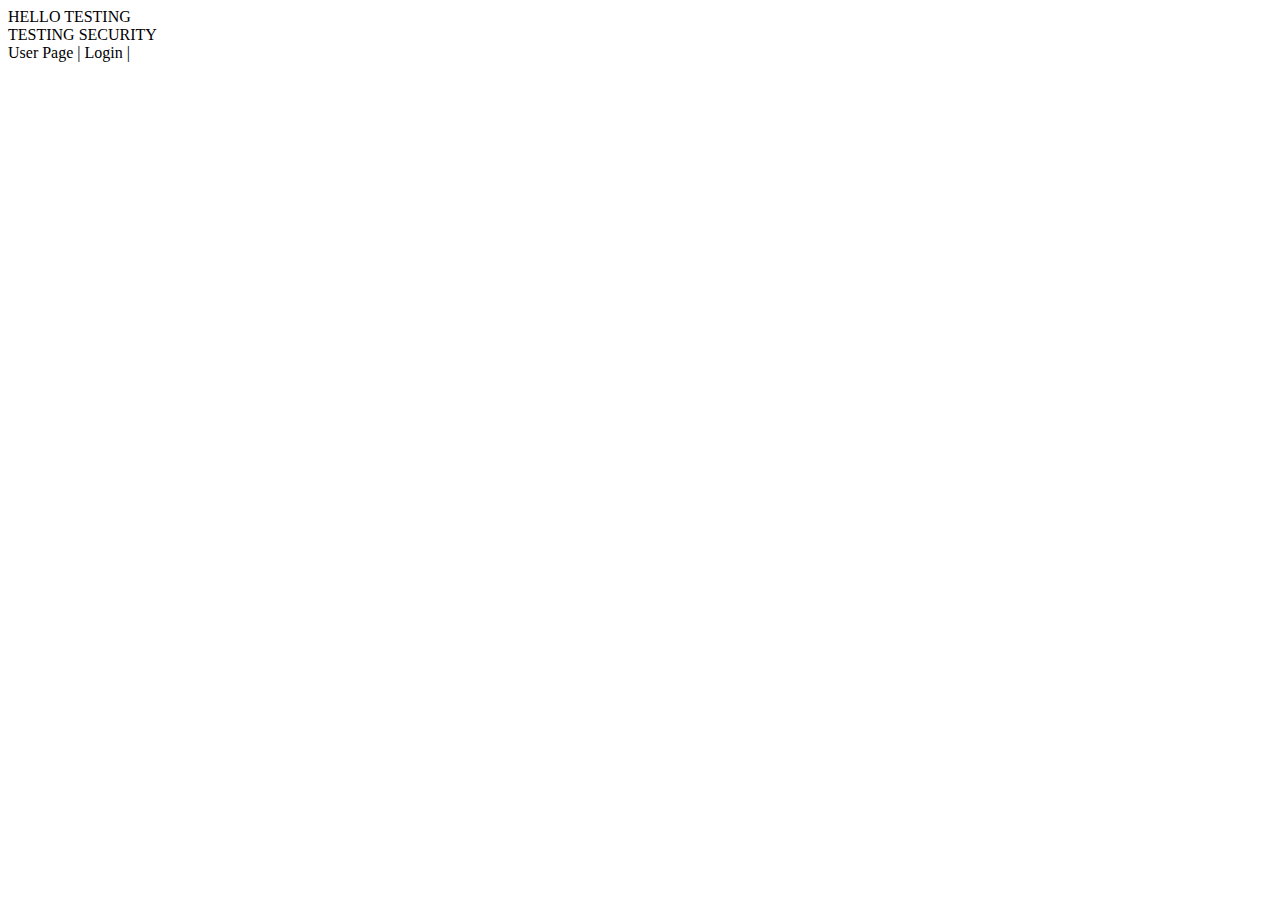
<file: src/main/resources/templates/index.html>
<!DOCTYPE html>
<html lang="en" xmlns:th="http://www.thymeleaf.org"
                xmlns:sec="http://www.thymeleaf.org/thymeleaf-extras-springsecurity5">
<head>
    <meta charset="UTF-8">
    <title>Home</title>
</head>
<body>
HELLO TESTING
<div sec:authorize="isAuthenticated()">
    TESTING SECURITY
</div>

<div>
    <a th:href="@{/user}">User Page</a> | <a th:href="@{/login}">Login</a> |
</div>

</body>
</html>
</file>
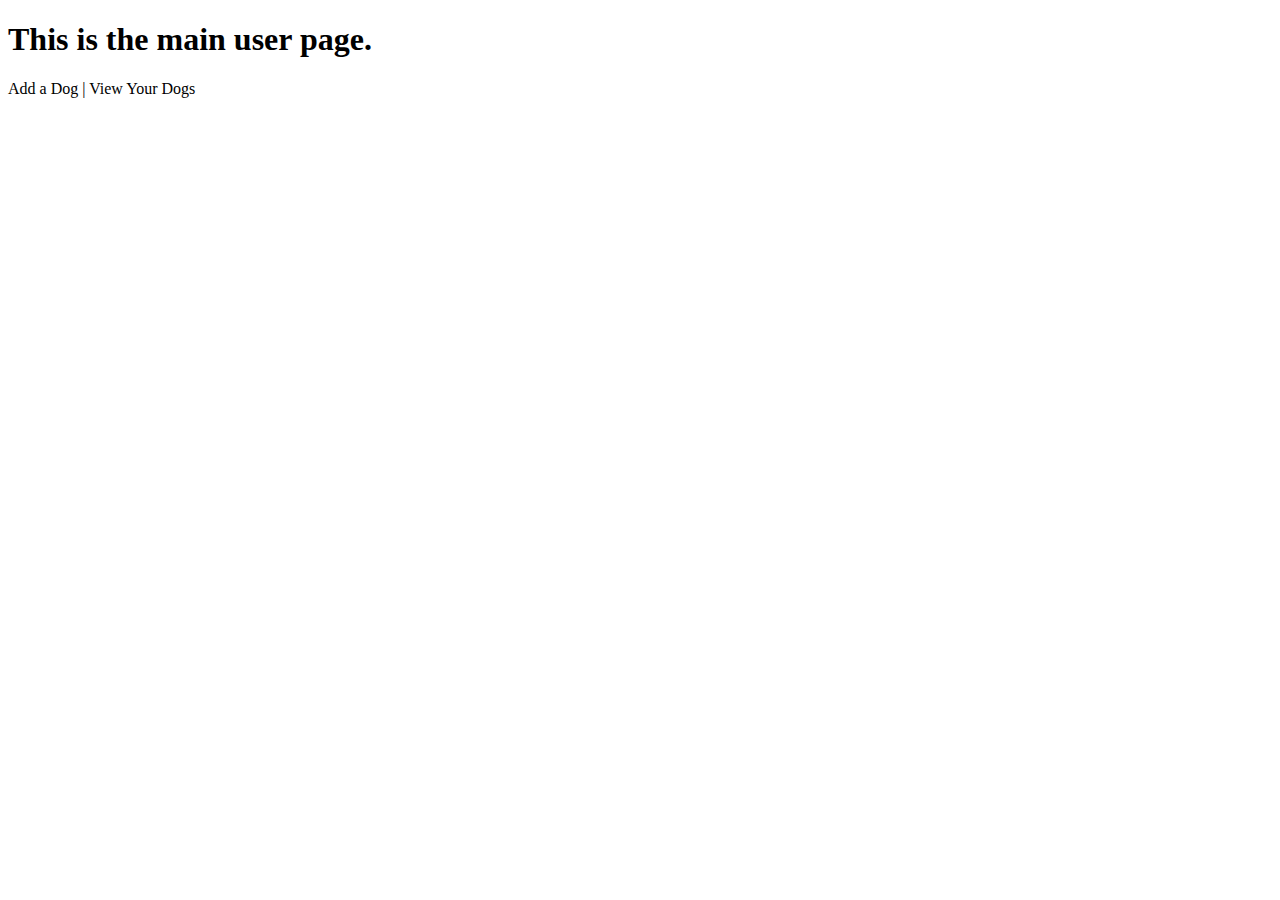
<file: src/main/resources/templates/user/index.html>
<!DOCTYPE html>
<html lang="en" xmlns:th="http://www.thymeleaf.org"
      xmlns:sec="http://www.thymeleaf.org/thymeleaf-extras-springsecurity5">
<head>
    <meta charset="UTF-8">
    <title>USER PAGE</title>
</head>
<body>
<H1>This is the main user page.</H1>
<div>
    <a th:href="@{/user/adddog}">Add a Dog</a> | <a th:href="@{/user/userdoglist}">View Your Dogs</a>
</div>
</body>
</html>
</file>
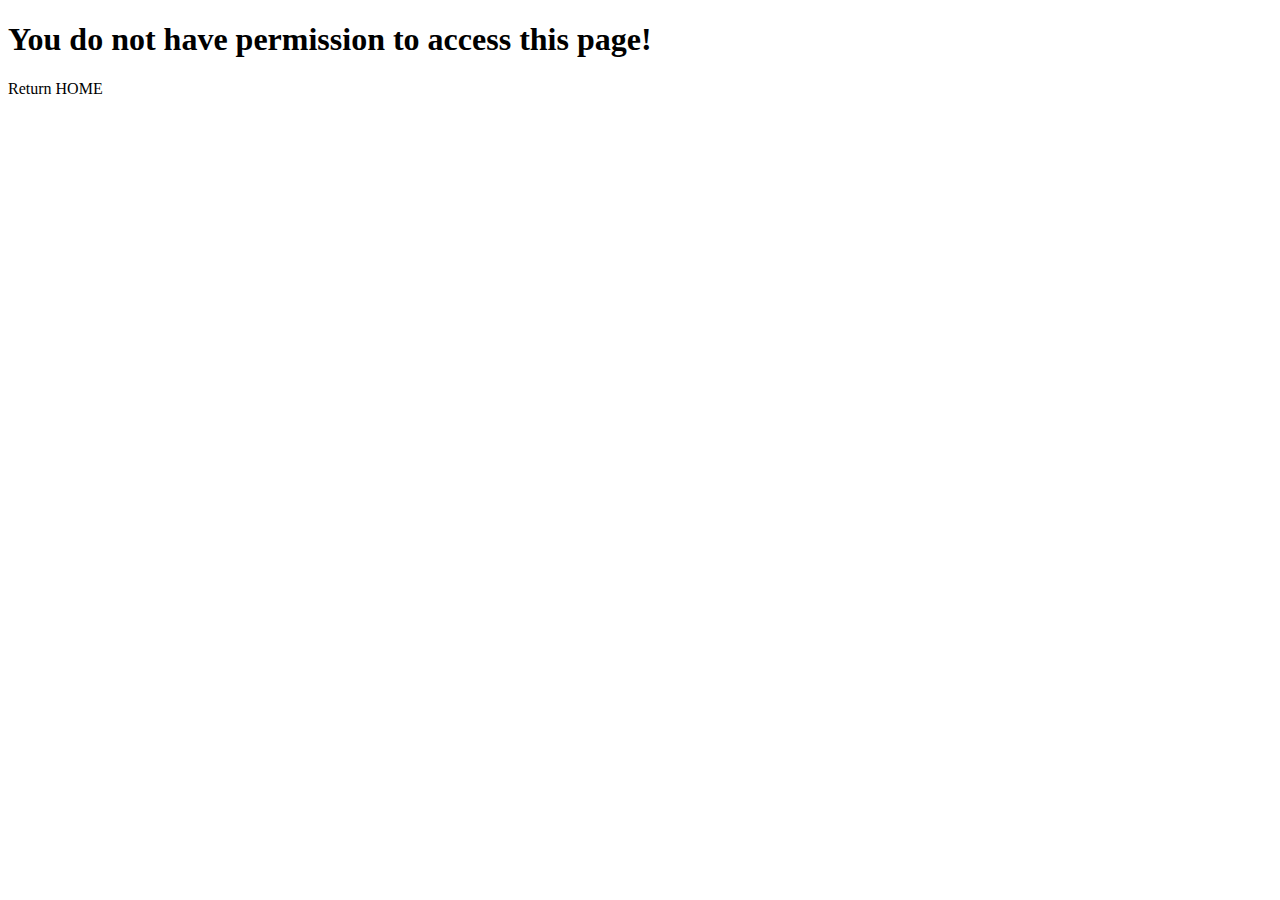
<file: src/main/resources/templates/error/accessdenied.html>
<!DOCTYPE html>
<html lang="en" xmlns:th="http://www.thymeleaf.org"
      xmlns:sec="http://www.thymeleaf.org/thymeleaf-extras-springsecurity5">
<head>
    <meta charset="UTF-8">
    <title>Title</title>
</head>
<body>
<h1>You do not have permission to access this page!</h1>

Return <a th:href="@{/}">HOME</a>

</body>
</html>
</file>
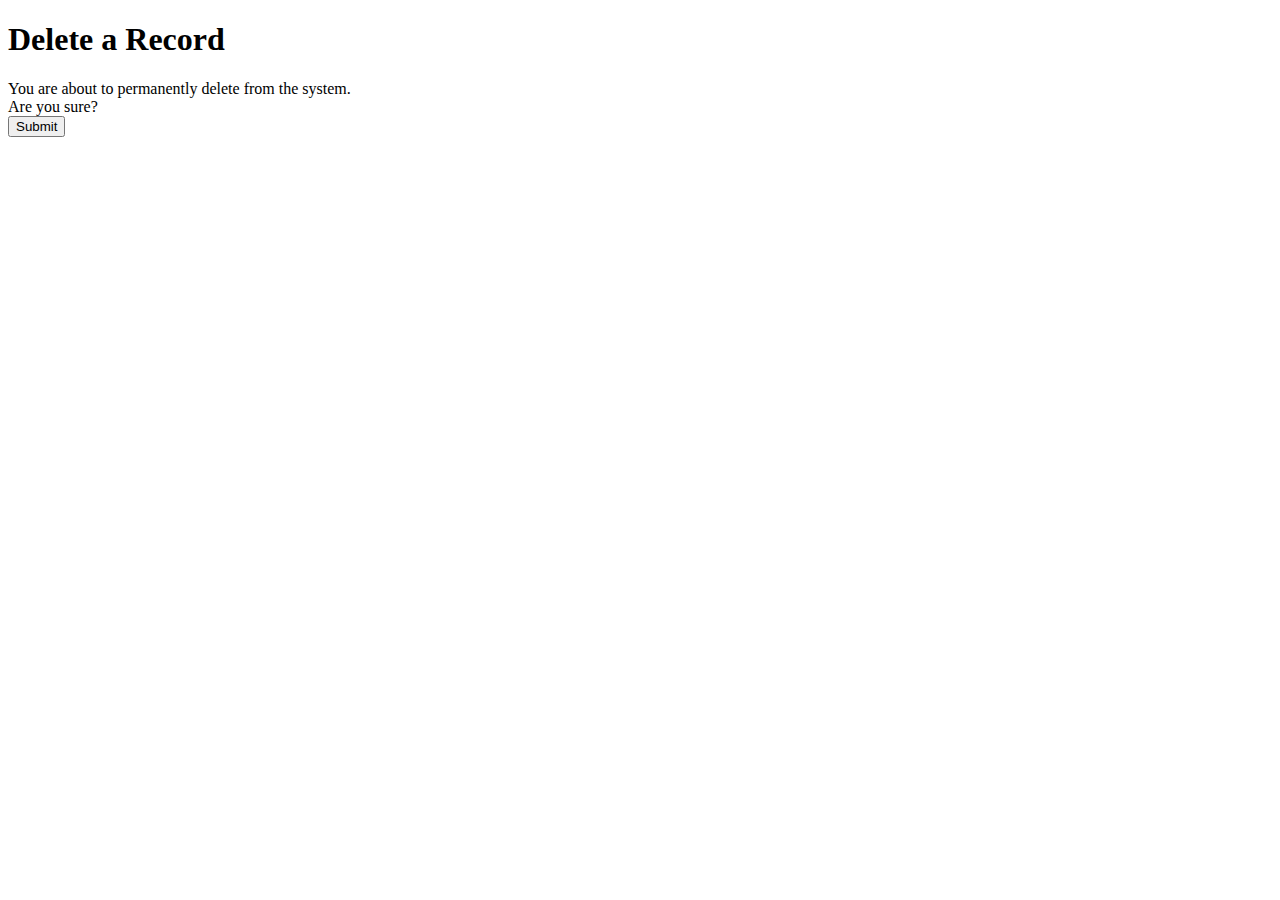
<file: src/main/resources/templates/user/deleteconfirm.html>
<!DOCTYPE html>
<html lang="en">
<head>
    <meta charset="UTF-8">
    <title>Confirm Deletion of Dog Record</title>
</head>
<body>
<h1>Delete a Record</h1>
You are about to permanently <span th:text="${dog.dogName}"></span> delete from the system. <br>
Are you sure?<br>

<form th:action="@{/user/deleteconfirm}" method="post">
    <input type="hidden" name="dogid" th:value="${dog.dogId}" />
    <input type="submit" text="CONFIRM">
</form>
</body>
</html>
</file>
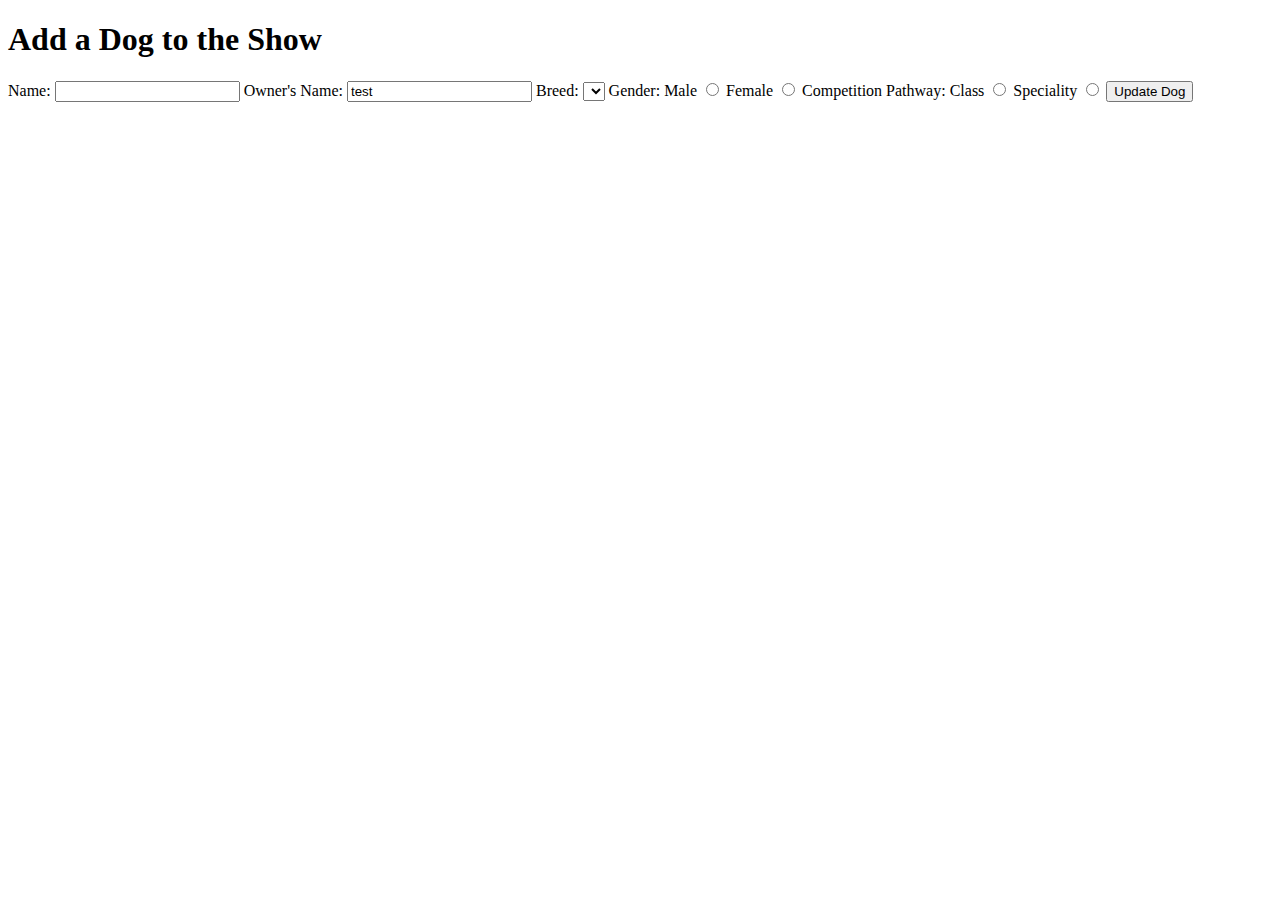
<file: src/main/resources/templates/user/editdog.html>
<!DOCTYPE html>
<html lang="en" xmlns:th="http://www.thymeleaf.org"
      xmlns:sec="http://www.thymeleaf.org/thymeleaf-extras-springsecurity5">
<head>
    <meta charset="UTF-8">
    <title>Add a Dog</title>
</head>
<body>
<h1>Add a Dog to the Show</h1>
<form th:action="@{/user/editdog}" method="post" th:object="${dog}">
    <input type="hidden" th:field=*{dogId} th:value="*{dogId}" />
    Name: <input type="text" th:field="*{dogName}" />
    Owner's Name: <input th:readonly="${isAdmin ? 'false' : 'true'}"
                         type="text" th:field="*{ownerName}" value="test"/>
    Breed:
<!--    Using th:field to auto set name/id breaks 'selected' functionality for some reason.  Manually setting fixes.-->
    <select name="breed" id="breed">
        <option th:each="breed, stat : ${breeds}"
                th:selected="(*{breed} == ${breed})"
                th:text="${breed}"
                th:value="${stat.count}"></option>
    </select>
    Gender:
    <label for="male" name="gender">Male</label>
    <input type="radio" id="male" name="gender" th:field="*{gender}" value="male">
    <label for="female" name="gender" >Female</label>
    <input type="radio" id="female" name="gender" th:field="*{gender}" value="female">
    Competition Pathway:
    <label for="class" name="class-spec">Class</label>
    <input type="radio" id="class" name="class-spec" th:field="*{pathway}" value="class">
    <label for="female" name="gender">Speciality</label>
    <input type="radio" id="spec" name="class-spec" th:field="*{pathway}" value="speciality">

    <input type="submit" value="Update Dog">
</form>
</body>
</html>
</file>
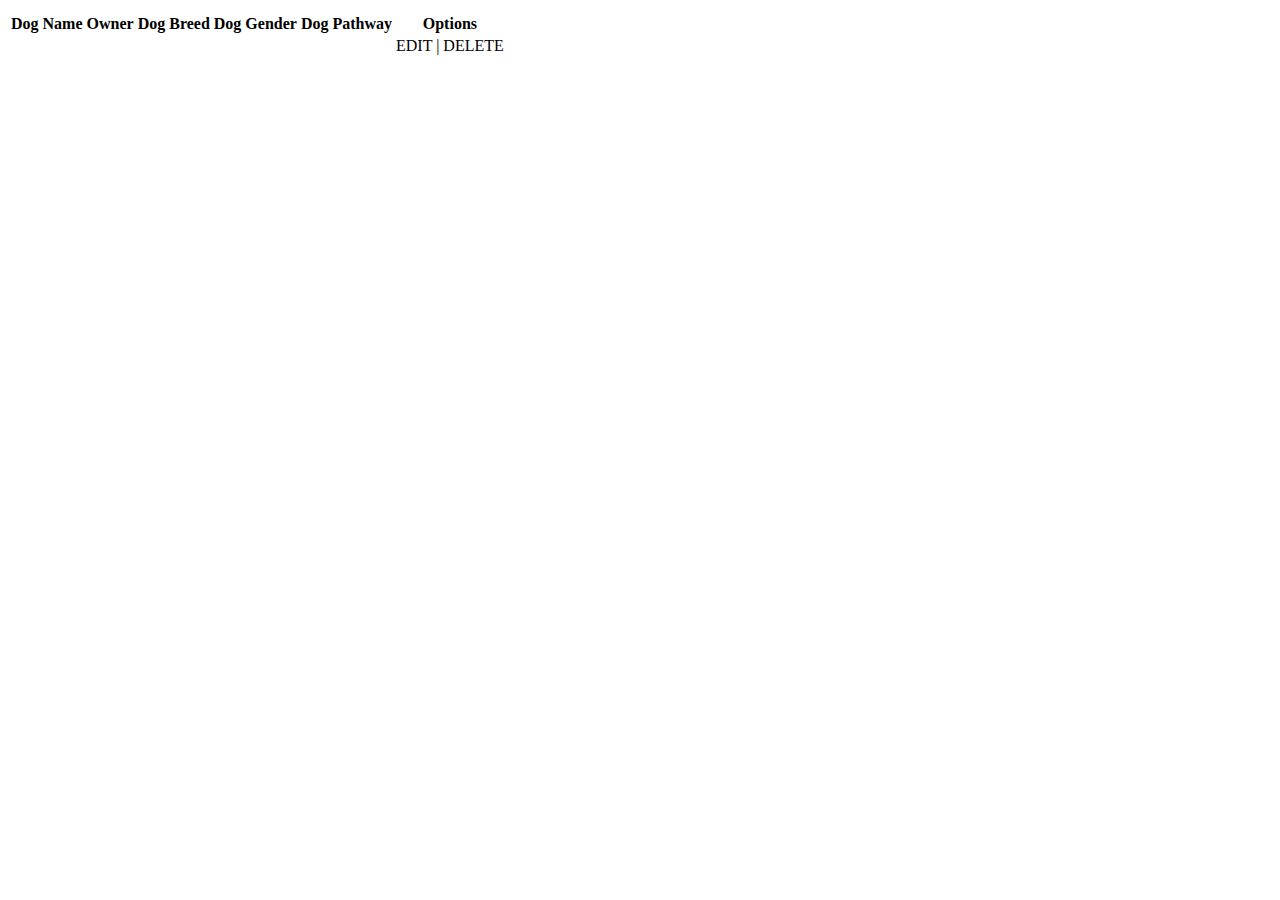
<file: src/main/resources/templates/user/userdoglist.html>
<!DOCTYPE html>
<html lang="en">
<head>
    <meta charset="UTF-8">
    <title>Your Dogs</title>
</head>
<body>
<table>
<td>
    <tr>
        <th>Dog Name</th>
        <th>Owner</th>
        <th>Dog Breed</th>
        <th>Dog Gender</th>
        <th>Dog Pathway</th>
        <th>Options</th>
    </tr>
    <tr th:each="dog: ${dogs}">
        <td th:text="${dog.dogName}"></td>
        <td th:text="${dog.ownerName}"></td>
        <td th:text="${dog.breed}"></td>
        <td th:text="${dog.gender}"></td>
        <td th:text="${dog.pathway}"></td>
        <td><a th:href="@{/user/editdog(dogid=${dog.dogId})}">EDIT</a> | <a th:href="@{/user/deleteconfirm(id=${dog.dogId})}">DELETE</a></td>
    </tr>
</td>
</table>
</body>
</html>
</file>
